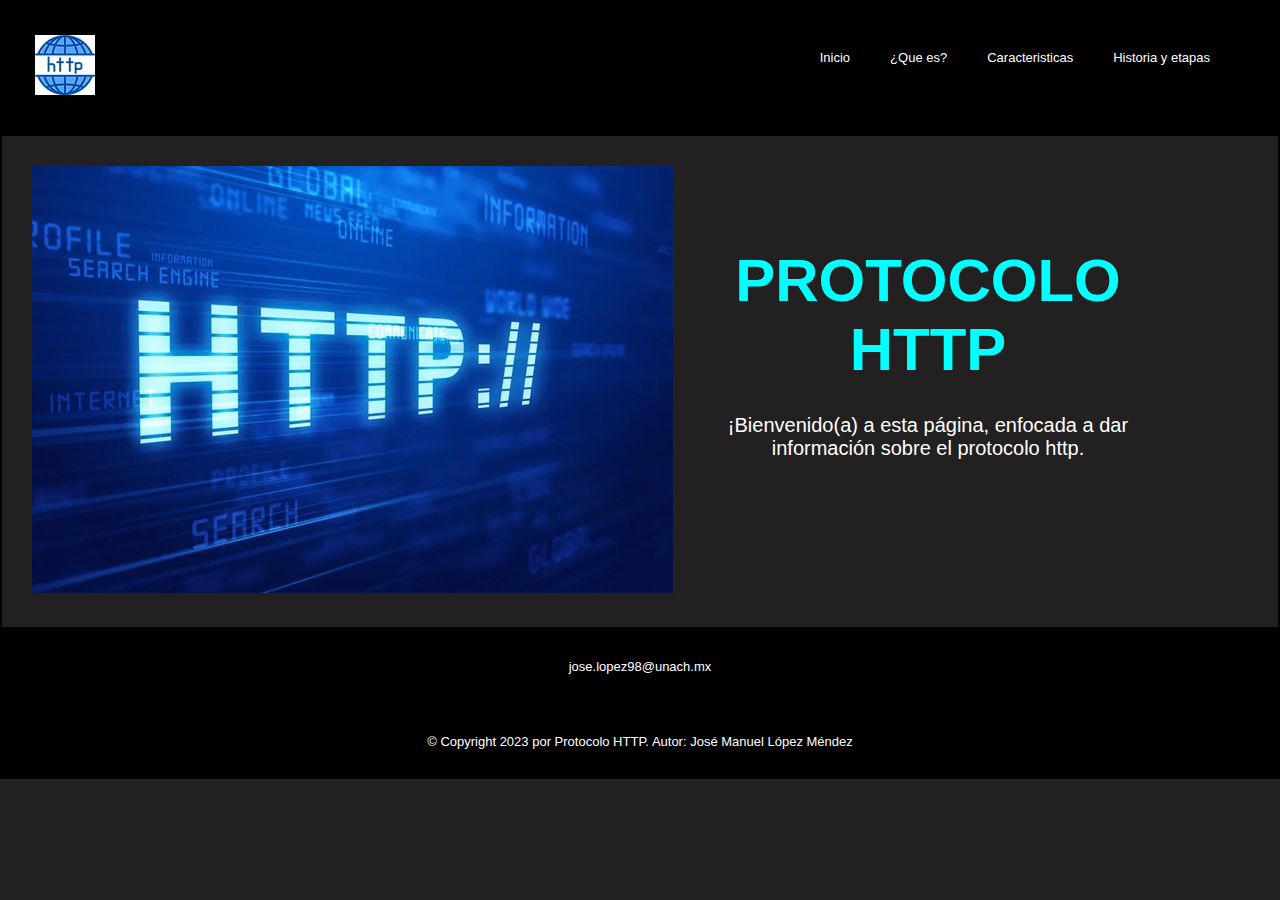
<file: Proyecto2/index.html>
<!DOCTYPE html>
<html lang="en">
<head>
    <meta charset="UTF-8">
    <meta name="viewport" content="width=device-width, initial-scale=1.0">
    <link rel="stylesheet" href="index.css">
    <title>Protocolo HTTP</title>
</head>
<body>
    <div class="contenedor">
        <header class="superior">
            <div class="logo">
                <img src="Img/logo.jpg" alt="">
            </div>
            <nav class="menu">
                <ul class="opciones">
                    <li><a href="index.html">Inicio</a></li>
                    <li><a href="que_es.html">¿Que es?</a></li>
                    <li><a href="caracteristicas.html">Caracteristicas</a></li>
                    <li><a href="historia.html">Historia y etapas</a></li>
                </ul>
            </nav>
        </header>
    </div>

<section class="cuerpo">
    <article class="bienvenida1">
        <div class="img_inicial">
            <img src="Img/Protocolo_http.jpg" alt="">
        </div>
    </article>
    <article class="bienvenida2">
        <div class="texto">
            <h1>PROTOCOLO HTTP</h1>
            <P>¡Bienvenido(a) a esta página, enfocada a dar información sobre el protocolo http.</P>
        </div>
    </article>
</section>

<footer class="pie">
    <p>jose.lopez98@unach.mx</p>
    <p>&copy; Copyright 2023 por Protocolo HTTP. Autor: José Manuel López Méndez</p>
</footer>

</body>
</html>
</file>
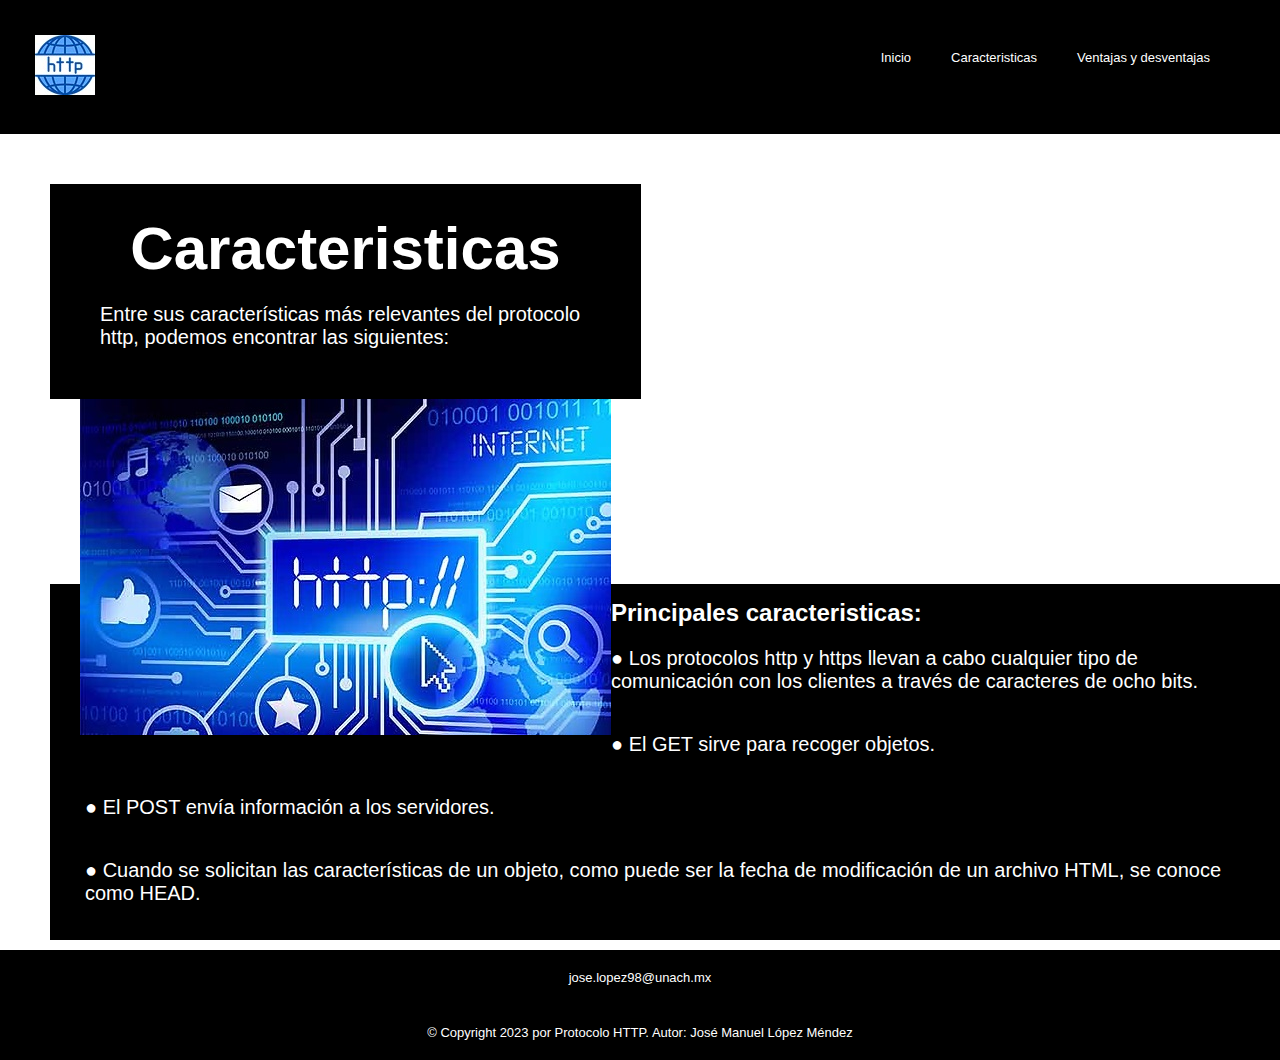
<file: Proyecto2/caracteristicas.html>
<!DOCTYPE html>
<html lang="en">
<head>
    <meta charset="UTF-8">
    <meta name="viewport" content="width=device-width, initial-scale=1.0">
    <link rel="stylesheet" href="caracteristicas.css">
    <title>Caracteristicas | Protocolo HTTP</title>
</head>
<body>
    <div class="contenedor">
        <header class="superior">
            <div class="logo">
                <img src="Img/logo.jpg" alt="">
            </div>
            <nav class="menu">
                <ul class="opciones">
                    <li><a href="index.html">Inicio</a></li>
                    <li><a href="caracteristicas.html">Caracteristicas</a></li>
                    <li><a href="vyd.html">Ventajas y desventajas</a></li>
                </ul>
            </nav>
        </header>
    </div>
    <section class="entrada">
        
            <article class="caja1">
                <h1>Caracteristicas</h1>
                <p>Entre sus características más relevantes del protocolo http, podemos encontrar las
                    siguientes:
                </p>
            </article>
            <article class="caja2">
                <img src="Img/caracteristicas.jpg" alt="">
            </article>
    </section>
    <section class="cuerpo">
            <h2>Principales caracteristicas:</h2>
        <p>● Los protocolos http y https llevan a cabo cualquier tipo de comunicación con
            los clientes a través de caracteres de ocho bits.
        </p>
        <p>● El GET sirve para recoger objetos.

        </p>
        <p>
            ● El POST envía información a los servidores.
        </p>
        <p>
            ● Cuando se solicitan las características de un objeto, como puede ser la fecha de modificación de un archivo HTML, se conoce como HEAD.
        </p>

    </section>
    <footer class="pie">
        <p>jose.lopez98@unach.mx</p>
        <p>&copy; Copyright 2023 por Protocolo HTTP. Autor: José Manuel López Méndez</p>
    </footer>
    
</body>
</html>
</file>
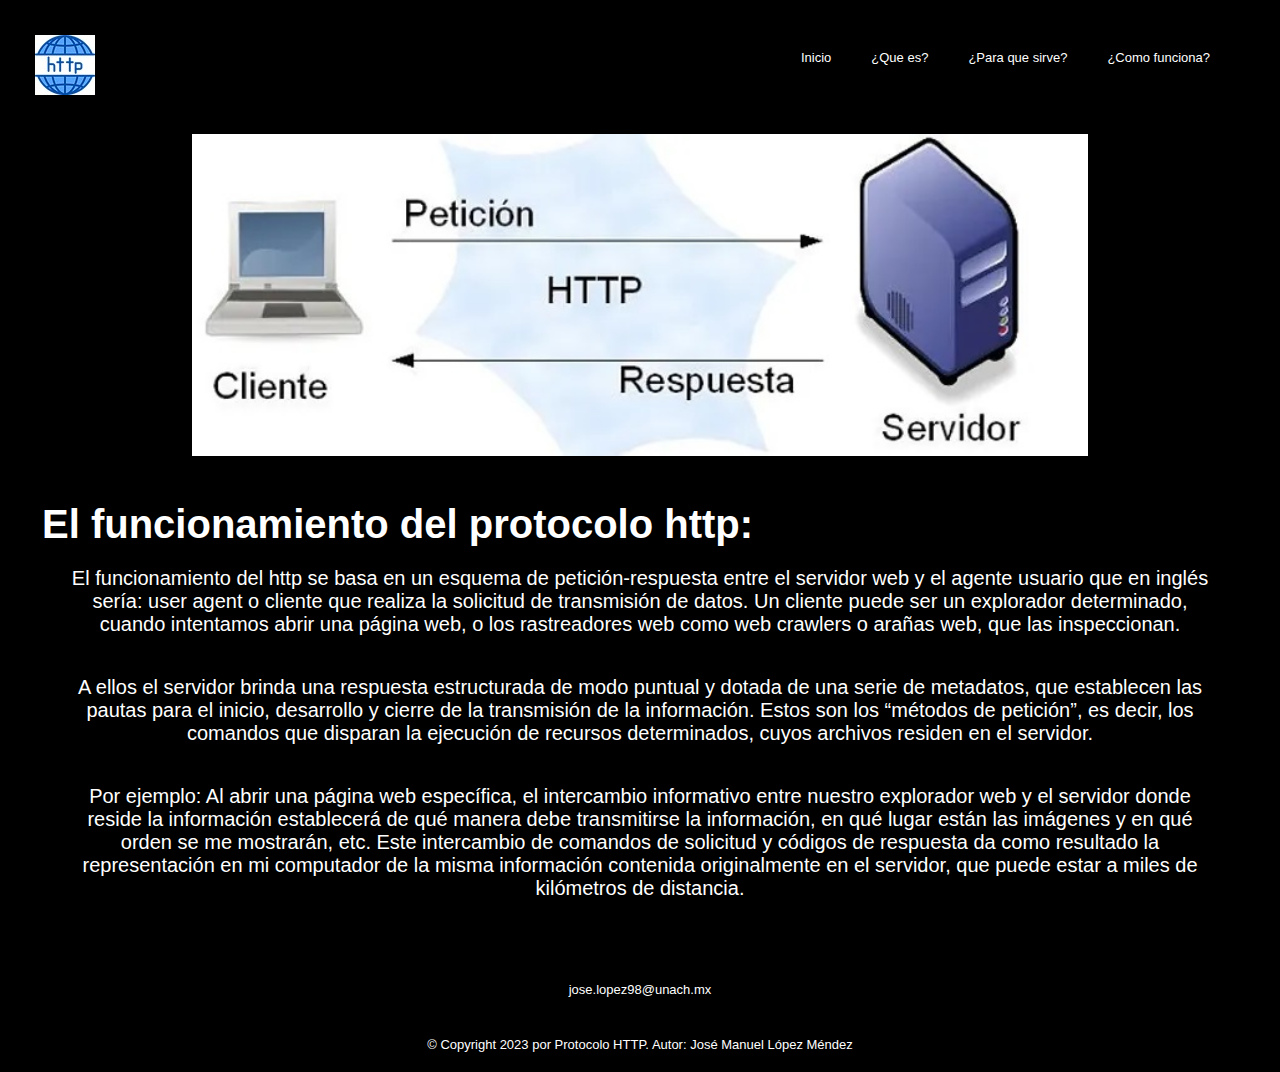
<file: Proyecto2/cm_funciona.html>
<!DOCTYPE html>
<html lang="en">
<head>
    <meta charset="UTF-8">
    <meta name="viewport" content="width=device-width, initial-scale=1.0">
    <link rel="stylesheet" href="cm_funciona.css">
    <title>¿Como funciona? | Protocolo HTTP</title>
</head>
<body>
    
    <div class="contenedor">
        <header class="superior">
            <div class="logo">
                <img src="Img/logo.jpg" alt="">
            </div>
            <nav class="menu">
                <ul class="opciones">
                    <li><a href="index.html">Inicio</a></li>
                    <li><a href="que_es.html">¿Que es?</a></li>
                    <li><a href="pq_sirve.html">¿Para que sirve?</a></li>
                    <li><a href="cm_funciona.html">¿Como funciona?</a></li>
                </ul>
            </nav>
        </header>
    </div>
    <section class="slider">
        <img src="Img/cmfunciona.jpg" alt="" width="70%">
    </section>
    <section class="cuerpo">
        <div class="info">
            <h2>
                El funcionamiento del protocolo http:
            </h2>
            <p>
                El funcionamiento del http se basa en un esquema de petición-respuesta entre el servidor web y el agente usuario que en inglés sería: user agent o cliente que realiza la solicitud de transmisión de datos. Un cliente puede ser un explorador determinado, cuando intentamos abrir una página web, o los rastreadores web como web crawlers o arañas web, que las inspeccionan.
            </p>
            <p>A ellos el servidor brinda una respuesta estructurada de modo puntual y dotada de
                una serie de metadatos, que establecen las pautas para el inicio, desarrollo y cierre
                de la transmisión de la información. Estos son los “métodos de petición”, es decir,
                los comandos que disparan la ejecución de recursos determinados, cuyos archivos
                residen en el servidor.
                
            </p>
            <p>Por ejemplo: Al abrir una página web específica, el intercambio informativo entre
                nuestro explorador web y el servidor donde reside la información establecerá de qué
                manera debe transmitirse la información, en qué lugar están las imágenes y en qué
                orden se me mostrarán, etc. Este intercambio de comandos de solicitud y códigos
                de respuesta da como resultado la representación en mi computador de la misma
                información contenida originalmente en el servidor, que puede estar a miles de
                kilómetros de distancia.</p>
        </div>

    </section>
    <footer class="pie">
        <p>jose.lopez98@unach.mx</p>
        <p>&copy; Copyright 2023 por Protocolo HTTP. Autor: José Manuel López Méndez</p>
    </footer>
</body>
</html>
</file>
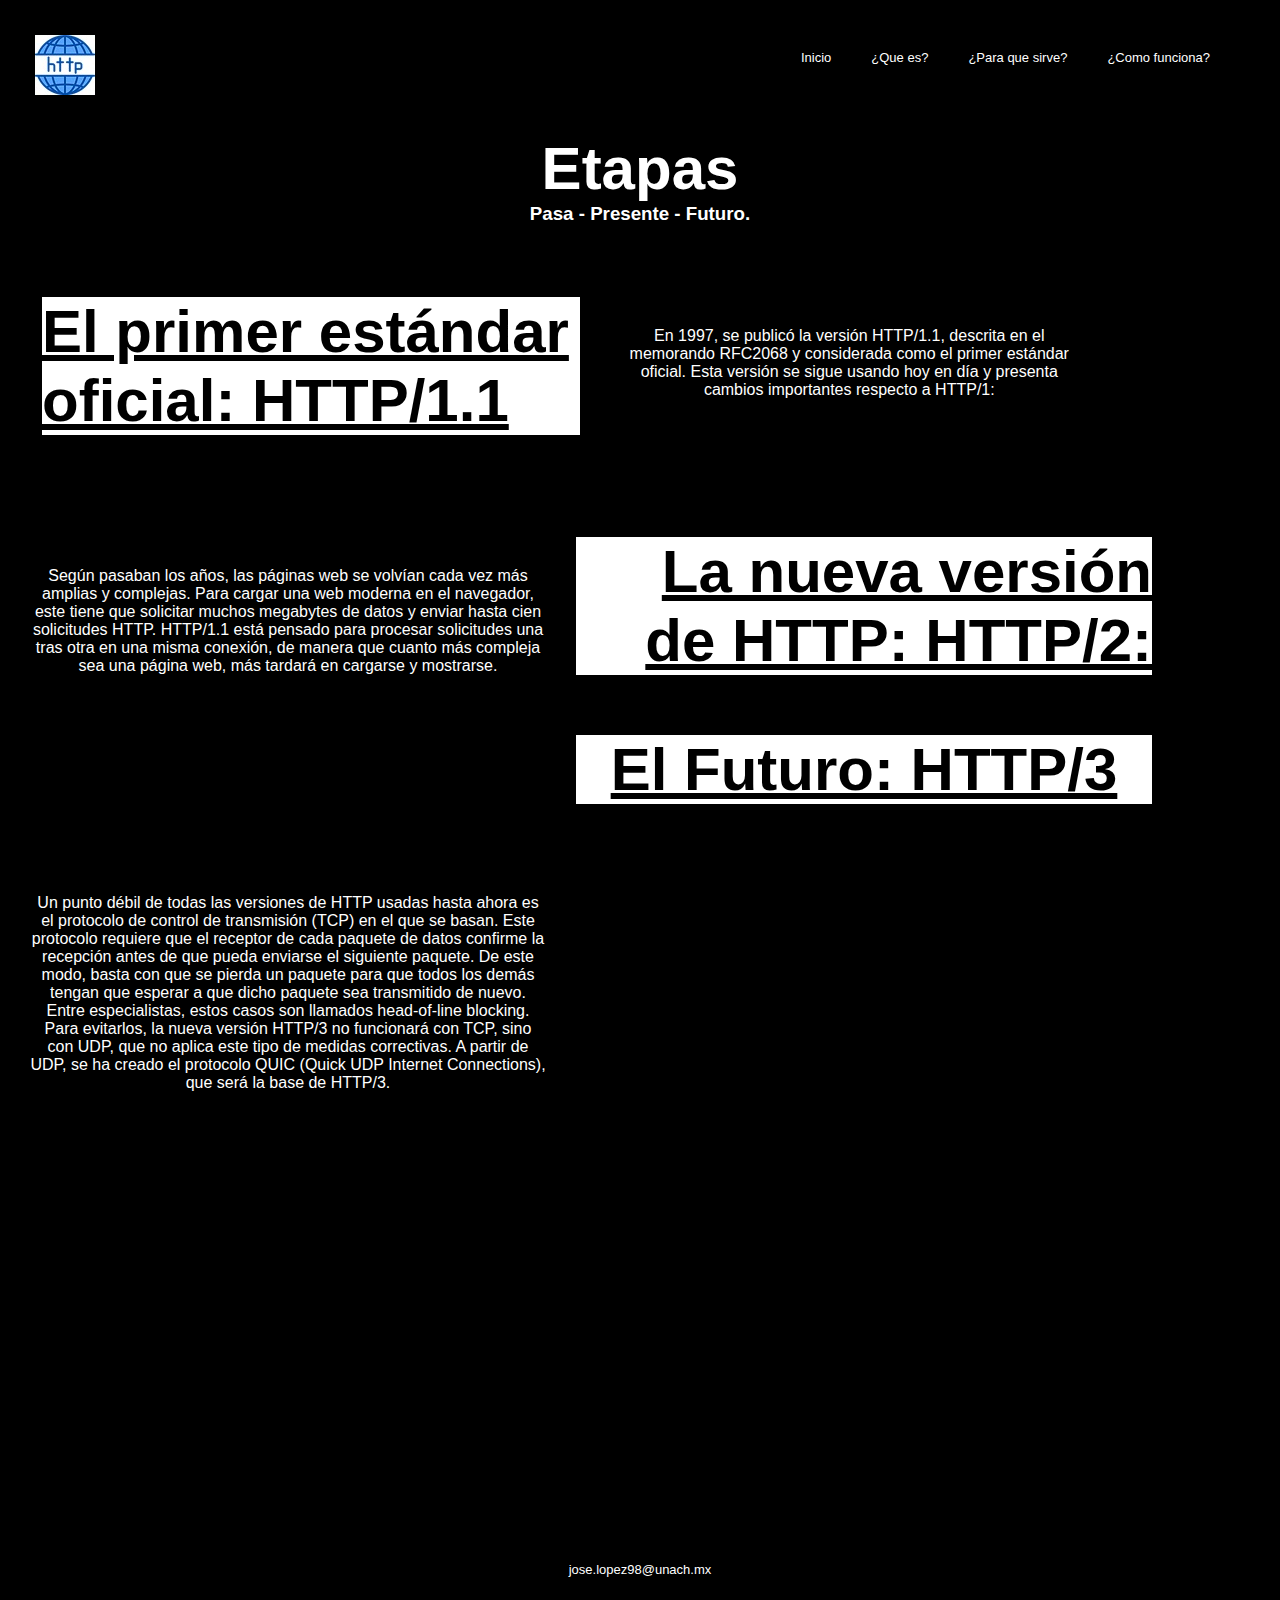
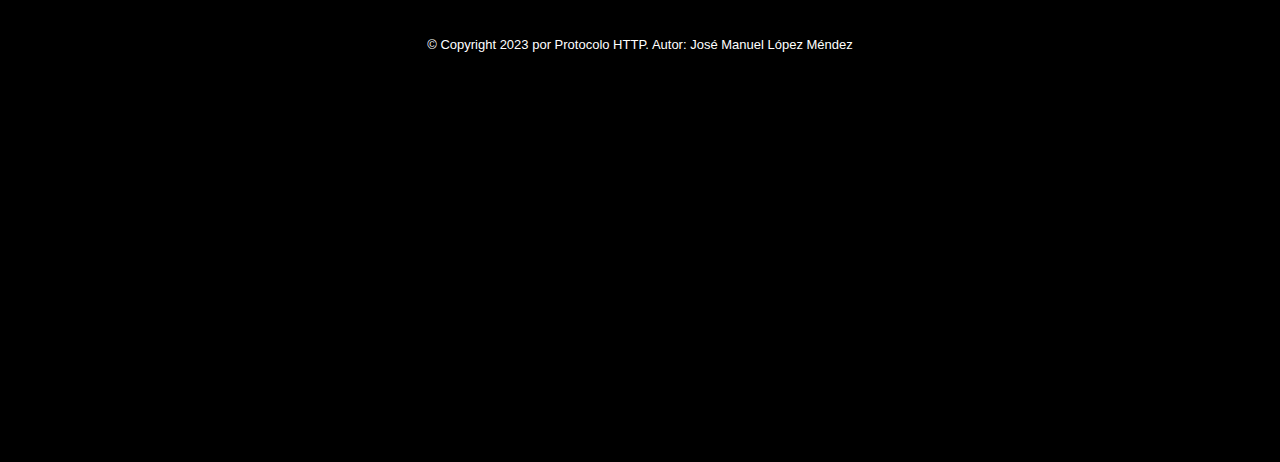
<file: Proyecto2/etapas.html>
<!DOCTYPE html>
<html lang="en">
<head>
    <meta charset="UTF-8">
    <meta name="viewport" content="width=device-width, initial-scale=1.0">
    <link rel="stylesheet" href="etapas.css">
    <title>Etapas | Protocolo HTTP</title>
</head>
<body>
    <div class="contenedor">
        <header class="superior">
            <div class="logo">
                <img src="Img/logo.jpg" alt="">
            </div>
            <nav class="menu">
                <ul class="opciones">
                    <li><a href="index.html">Inicio</a></li>
                    <li><a href="que_es.html">¿Que es?</a></li>
                    <li><a href="pq_sirve.html">¿Para que sirve?</a></li>
                    <li><a href="cm_funciona.html">¿Como funciona?</a></li>
                </ul>
            </nav>
        </header>
    </div>
    <section class="info">
        <h1>Etapas</h1>
        <h3>Pasa - Presente - Futuro.</h3>

        <section class="cuerpo1">

            <article class="caja1">
                <h1> <u>El primer estándar oficial: HTTP/1.1</u></h1>
            </article>
            <article class="caja2">
                <p>En 1997, se publicó la versión HTTP/1.1, descrita en el memorando RFC2068 y
                    considerada como el primer estándar oficial. Esta versión se sigue usando hoy en
                    día y presenta cambios importantes respecto a HTTP/1:</p>
            </article>
        </section>
        <section class="cuerpo2">
            <article class="caja3">
                <p>
                    Según pasaban los años, las páginas web se volvían cada vez más amplias y
                    complejas. Para cargar una web moderna en el navegador, este tiene que solicitar
                    muchos megabytes de datos y enviar hasta cien solicitudes HTTP. HTTP/1.1 está
                    pensado para procesar solicitudes una tras otra en una misma conexión, de manera
                    que cuanto más compleja sea una página web, más tardará en cargarse y
                    mostrarse.
                </p>
            </article>
            <article class="caja4">
                <h1><u>La nueva versión de HTTP: HTTP/2:</u></h1>
            </article>
        </section>
        <section class="cuerpo3">
            <article class="caja5">
                <h1><u>El Futuro: HTTP/3</u></h1>
            </article>
            <article class="caja6">
                <p>Un punto débil de todas las versiones de HTTP usadas hasta ahora es el protocolo
                    de control de transmisión (TCP) en el que se basan. Este protocolo requiere que el
                    receptor de cada paquete de datos confirme la recepción antes de que pueda
                    enviarse el siguiente paquete. De este modo, basta con que se pierda un paquete
                    para que todos los demás tengan que esperar a que dicho paquete sea transmitido
                    de nuevo. Entre especialistas, estos casos son llamados head-of-line blocking.
                    Para evitarlos, la nueva versión HTTP/3 no funcionará con TCP, sino con UDP, que
                    no aplica este tipo de medidas correctivas. A partir de UDP, se ha creado el
                    protocolo QUIC (Quick UDP Internet Connections), que será la base de HTTP/3.</p>
            </article>
        </section>
    </section>
    
    <footer class="pie">
        <p>jose.lopez98@unach.mx</p>
        <p>&copy; Copyright 2023 por Protocolo HTTP. Autor: José Manuel López Méndez</p>
    </footer>
    
</body>
</html>
</file>
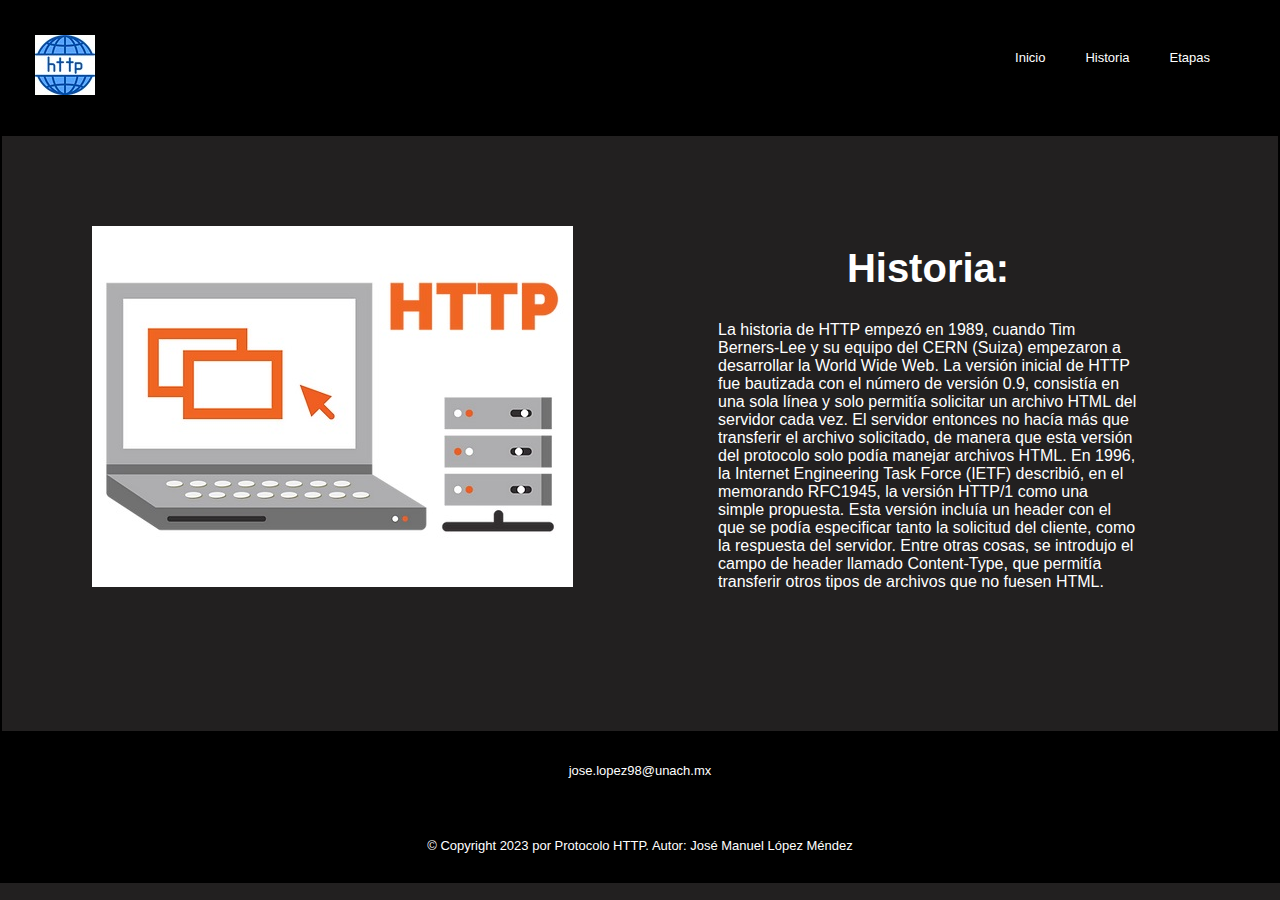
<file: Proyecto2/historia.html>
<!DOCTYPE html>
<html lang="en">
<head>
    <meta charset="UTF-8">
    <meta name="viewport" content="width=device-width, initial-scale=1.0">
    <link rel="stylesheet" href="historia.css">
    <title>Histotia | Protocolo HTTPS</title>
</head>
<body>
    <div class="contenedor">
        <header class="superior">
            <div class="logo">
                <img src="Img/logo.jpg" alt="">
            </div>
            <nav class="menu">
                <ul class="opciones">
                    <li><a href="index.html">Inicio</a></li>
                    <li><a href="historia.html">Historia</a></li>
                    <li><a href="etapas.html">Etapas</a></li>
                </ul>
            </nav>
        </header>
    </div>

<section class="cuerpo">
    <article class="info1">
        <div class="img_historia">
            <img src="Img/historia.jpg" alt="">
        </div>
    </article>
    <article class="info2">
        <div class="texto">
            <h1>Historia:</h1>
            <P>La historia de HTTP empezó en 1989, cuando Tim Berners-Lee y su equipo del
                CERN (Suiza) empezaron a desarrollar la World Wide Web. La versión inicial de
                HTTP fue bautizada con el número de versión 0.9, consistía en una sola línea y solo
                permitía solicitar un archivo HTML del servidor cada vez.
                El servidor entonces no hacía más que transferir el archivo solicitado, de manera
                que esta versión del protocolo solo podía manejar archivos HTML.
                En 1996, la Internet Engineering Task Force (IETF) describió, en el memorando
                RFC1945, la versión HTTP/1 como una simple propuesta. Esta versión incluía un
                header con el que se podía especificar tanto la solicitud del cliente, como la
                respuesta del servidor. Entre otras cosas, se introdujo el campo de header llamado
                Content-Type, que permitía transferir otros tipos de archivos que no fuesen HTML.</P>
        </div>
    </article>
</section>

<footer class="pie">
    <p>jose.lopez98@unach.mx</p>
    <p>&copy; Copyright 2023 por Protocolo HTTP. Autor: José Manuel López Méndez</p>
</footer>

    
</body>
</html>
</file>
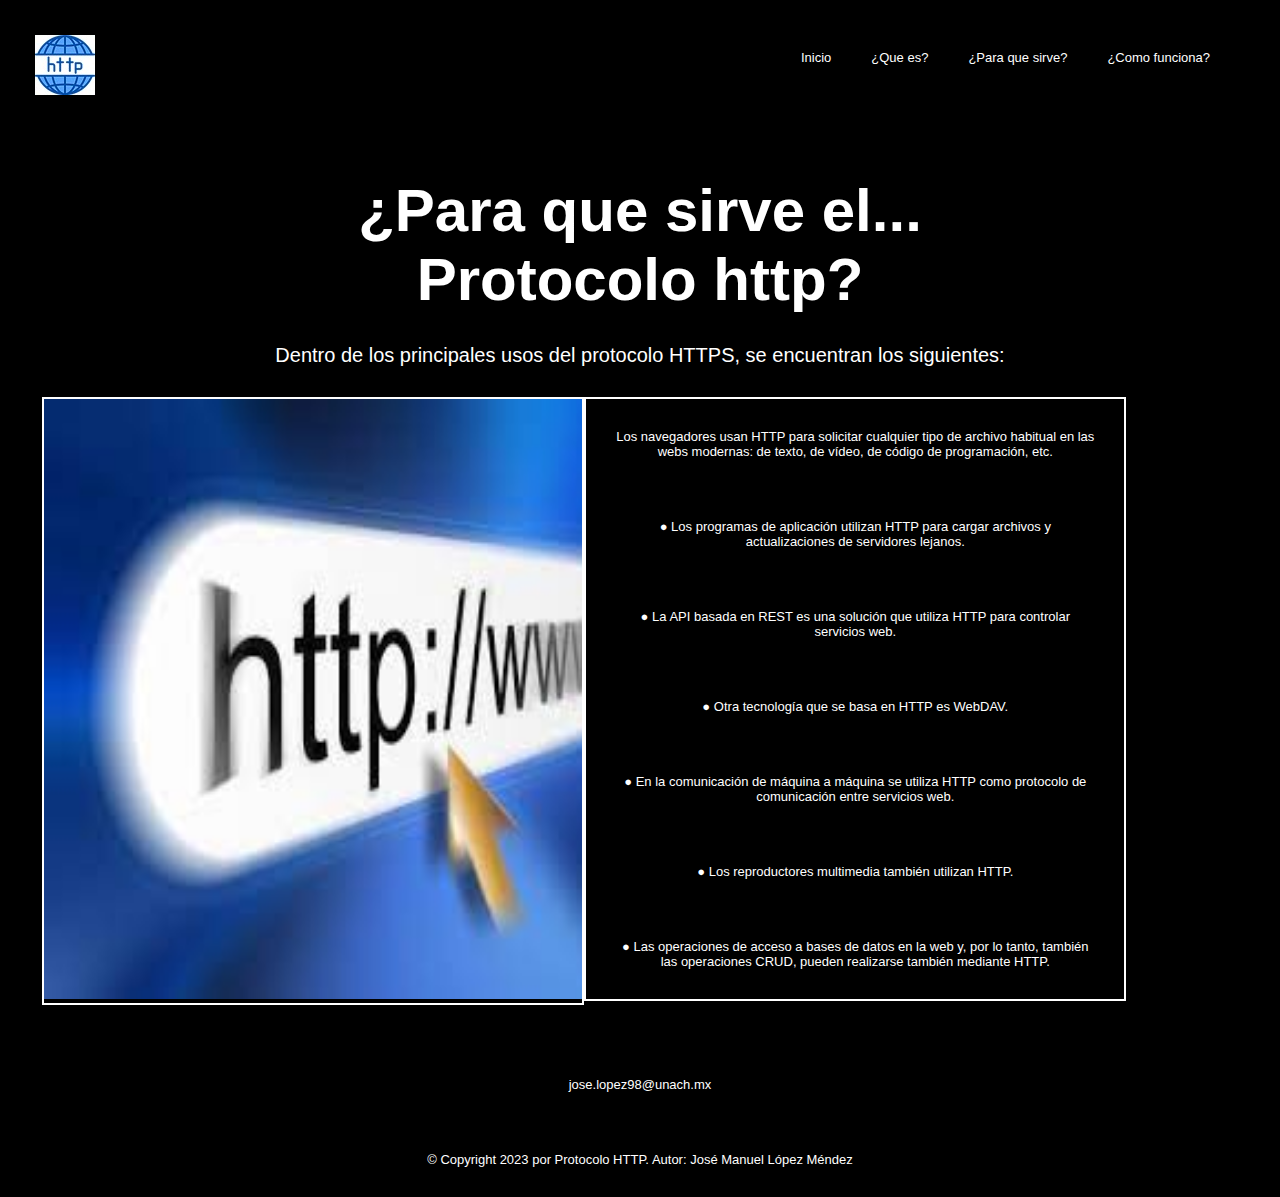
<file: Proyecto2/pq_sirve.html>
<!DOCTYPE html>
<html lang="en">
<head>
    <meta charset="UTF-8">
    <meta name="viewport" content="width=device-width, initial-scale=1.0">
    <link rel="stylesheet" href="pq_sirve.css">
    <title>¿Para que sirve? | Protocolo HTTP</title>
</head>
<body>
    <div class="contenedor">
        <header class="superior">
            <div class="logo">
                <img src="Img/logo.jpg" alt="">
            </div>
            <nav class="menu">
                <ul class="opciones">
                    <li><a href="index.html">Inicio</a></li>
                    <li><a href="que_es.html">¿Que es?</a></li>
                    <li><a href="pq_sirve.html">¿Para que sirve?</a></li>
                    <li><a href="cm_funciona.html">¿Como funciona?</a></li>
                </ul>
            </nav>
        </header>
    </div>
    <section class="cuerpo">
        <h1>¿Para que sirve el...</h1>
        <h1>Protocolo http?</h1>
        <p>Dentro de los principales usos del protocolo HTTPS, se encuentran los siguientes:</p>

        <article class="caja1">
            <img src="Img/clickhtttp.jpg" alt="">
        </article>
        <article class="caja2">
            <p>Los navegadores usan HTTP para solicitar cualquier tipo de archivo habitual
                en las webs modernas: de texto, de vídeo, de código de programación, etc.
            </p>
            <p>● Los programas de aplicación utilizan HTTP para cargar archivos y
                actualizaciones de servidores lejanos.
            </p>
            <p>
                ● La API basada en REST es una solución que utiliza HTTP para controlar
                servicios web.
            </p>
            <p>
                ● Otra tecnología que se basa en HTTP es WebDAV.
            </p>
            <p> ● En la comunicación de máquina a máquina se utiliza HTTP como protocolo
                de comunicación entre servicios web.
            </p>
            <p>● Los reproductores multimedia también utilizan HTTP.
            </p>
            <p>● Las operaciones de acceso a bases de datos en la web y, por lo tanto,
                también las operaciones CRUD, pueden realizarse también mediante HTTP.
            </p>
        </article>
    </section>
    <footer class="pie">
        <p>jose.lopez98@unach.mx</p>
        <p>&copy; Copyright 2023 por Protocolo HTTP. Autor: José Manuel López Méndez</p>
    </footer>
</body>
</html>
</file>
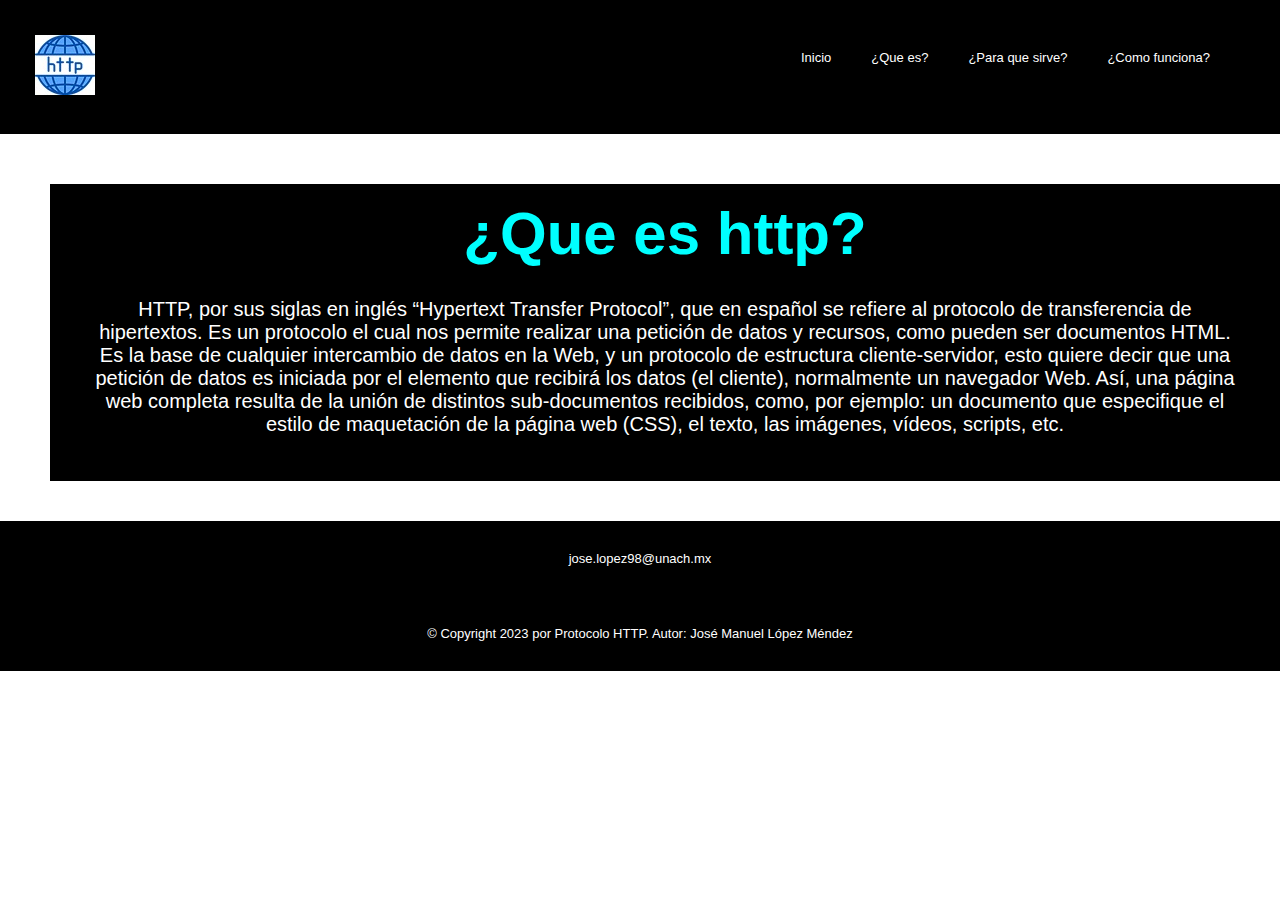
<file: Proyecto2/que_es.html>
<!DOCTYPE html>
<html lang="en">
<head>
    <meta charset="UTF-8">
    <meta name="viewport" content="width=device-width, initial-scale=1.0">
    <link rel="stylesheet" href="que_es.css">
    <title>¿Que es? | Protocolo HTTP</title>
</head>
<body>
    <div class="contenedor">
        <header class="superior">
            <div class="logo">
                <img src="Img/logo.jpg" alt="">
            </div>
            <nav class="menu">
                <ul class="opciones">
                    <li><a href="index.html">Inicio</a></li>
                    <li><a href="que_es.html">¿Que es?</a></li>
                    <li><a href="pq_sirve.html">¿Para que sirve?</a></li>
                    <li><a href="cm_funciona.html">¿Como funciona?</a></li>
                </ul>
            </nav>
        </header>
    </div>
    <section class="cuerpo">
        <h1>¿Que es http?</h1>
        <p>HTTP, por sus siglas en inglés “Hypertext Transfer Protocol”, que en español se
            refiere al protocolo de transferencia de hipertextos. Es un protocolo el cual nos
            permite realizar una petición de datos y recursos, como pueden ser documentos
            HTML. Es la base de cualquier intercambio de datos en la Web, y un protocolo de
            estructura cliente-servidor, esto quiere decir que una petición de datos es iniciada
            por el elemento que recibirá los datos (el cliente), normalmente un navegador Web.
            Así, una página web completa resulta de la unión de distintos sub-documentos
            recibidos, como, por ejemplo: un documento que especifique el estilo de
            maquetación de la página web (CSS), el texto, las imágenes, vídeos, scripts, etc.</p>
    </section>
    <footer class="pie">
        <p>jose.lopez98@unach.mx</p>
        <p>&copy; Copyright 2023 por Protocolo HTTP. Autor: José Manuel López Méndez</p>
    </footer>
</body>
</html>
</file>
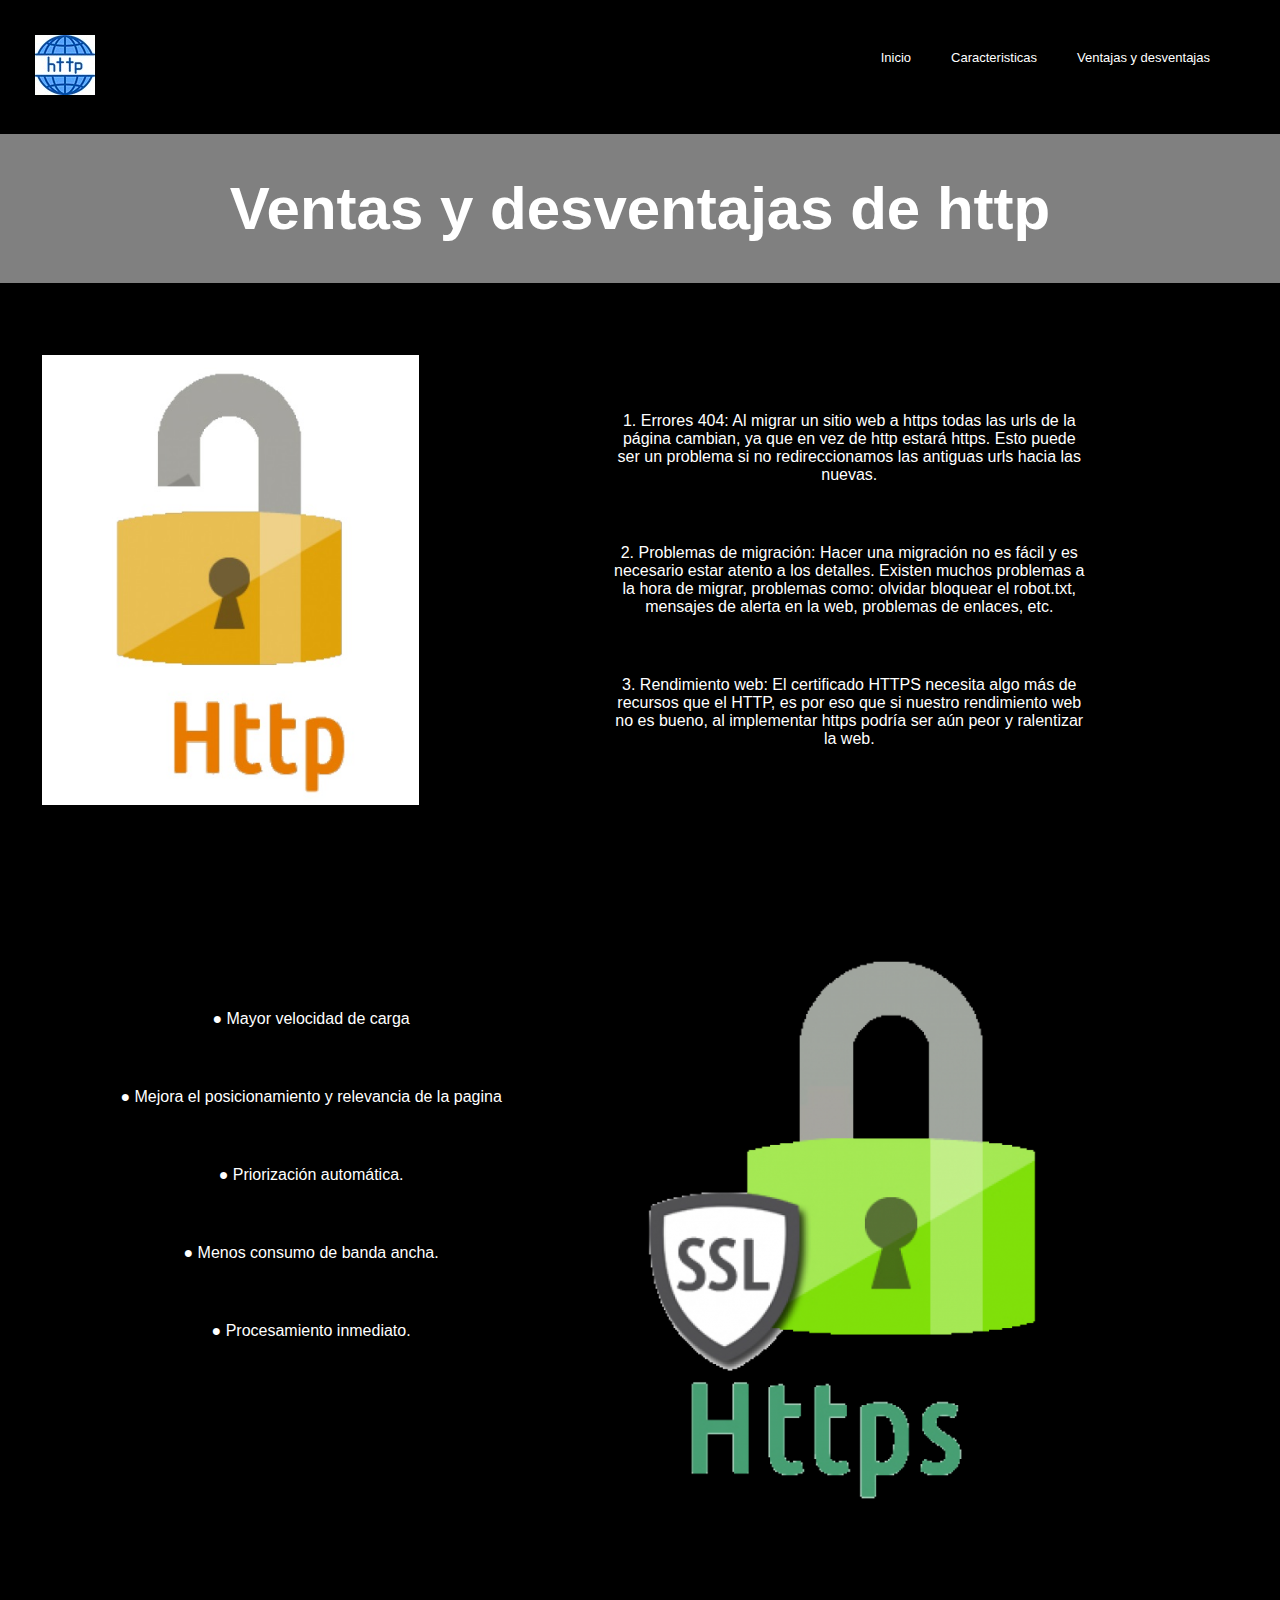
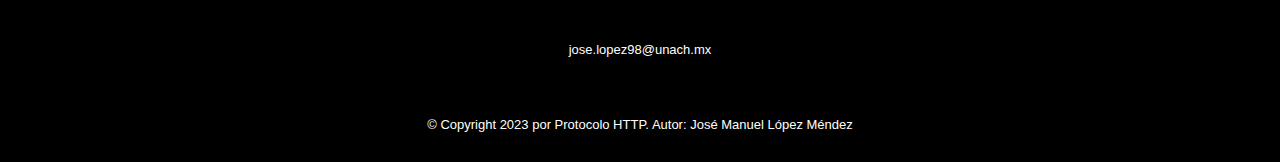
<file: Proyecto2/vyd.html>
<!DOCTYPE html>
<html lang="en">
<head>
    <meta charset="UTF-8">
    <meta name="viewport" content="width=device-width, initial-scale=1.0">
    <link rel="stylesheet" href="vyd.css">
    <title>Ventajas y desventajas | Protocolo HTTP</title>
</head>
<body>
    <div class="contenedor">
        <header class="superior">
            <div class="logo">
                <img src="Img/logo.jpg" alt="">
            </div>
            <nav class="menu">
                <ul class="opciones">
                    <li><a href="index.html">Inicio</a></li>
                    <li><a href="caracteristicas.html">Caracteristicas</a></li>
                    <li><a href="vyd.html">Ventajas y desventajas</a></li>
                </ul>
            </nav>
        </header>
    </div>
    <section class="entrada">
        <h1>Ventas y desventajas de http</h1>
    </section>
    <section class="cuerpo1">

        <article class="caja1">
            <img src="Img/http.jpg" alt="" width="70%">
        </article>
        <article class="caja2">
            <h2>
                Ventajas:
            </h2>
            <p>1. Errores 404: Al migrar un sitio web a https todas las urls de la página
                cambian, ya que en vez de http estará https. Esto puede ser un problema si
                no redireccionamos las antiguas urls hacia las nuevas.</p>
            <p>2. Problemas de migración: Hacer una migración no es fácil y es necesario
                estar atento a los detalles. Existen muchos problemas a la hora de migrar,
                problemas como: olvidar bloquear el robot.txt, mensajes de alerta en la web,
                problemas de enlaces, etc.</p>
            <p>3. Rendimiento web: El certificado HTTPS necesita algo más de recursos que
                el HTTP, es por eso que si nuestro rendimiento web no es bueno, al
                implementar https podría ser aún peor y ralentizar la web.</p>
        </article>
    </section>
    <section class="cuerpo2">
        <article class="caja3">
            <h2>Ventajas</h2>
            <p>● Mayor velocidad de carga</p>
            <p>● Mejora el posicionamiento y relevancia de la pagina</p>
            <p>● Priorización automática.</p>
            <p>● Menos consumo de banda ancha.</p>
            <p>● Procesamiento inmediato.</p>
        </article>
        <article class="caja4">
            <img src="Img/https.png" alt="">
        </article>
    </section>

    <footer class="pie">
        <p>jose.lopez98@unach.mx</p>
        <p>&copy; Copyright 2023 por Protocolo HTTP. Autor: José Manuel López Méndez</p>
    </footer>
    
</body>
</html>
</file>
<file: Proyecto2/index.css>
*{
    padding: 0;
    margin: 0;
}
body{
    background: rgb(34, 32, 32);

}
.contenedor{
width: 100%;
background-color: black;
margin: auto;
}
.superior{
    background-color: black;
    overflow: hidden;
}
.logo{
    float: left;
    width: 300px;
    padding: 35px;
}
/*Estilos del menu*/
.menu{
    float: right;
    padding: 50px;
}
.opciones li{
    float: left;
    list-style: none;
    font-family:Arial, Helvetica, sans-serif ;
    font-size: 13px;
    
}
.opciones li a{
    color: white;
    padding: 20px;
    text-decoration: none;
}
.opciones li a:hover{
    color: blue;
    cursor: pointer;
}
.cuerpo{
    overflow: hidden;
    border: 2px solid;
}
.img_inicial{
    padding: 20px;
    float: left;
}
.texto{
    font-family:Arial, Helvetica, sans-serif;
    float: right;
    padding: 60px;
}
.bienvenida1{
    float: left;
    width: 300px;
    margin: 10px;
}
.bienvenida2{
    float: right;
    width: 600px ;
    margin: 10px;
    padding: 40px;
}
h1{
    text-align: center;
    color: aqua;
    font-family: Arial, Helvetica, sans-serif;
    font-size: 60px;
}
p{
    text-align: center;
    padding: 30px;
    color: white;
    font-family: Arial, Helvetica, sans-serif;
    font-size: 20px;
}
.pie{
    background-color: black;
    overflow: hidden;
    font-family: Arial, Helvetica, sans-serif;
    text-align: center;
}
.pie p{
    font-size: 13px;
}
</file>
<file: Proyecto2/caracteristicas.css>
*{
    padding: 0;
    margin: 0;
}
body{
    background-image: url(https://static.wixstatic.com/media/b62059_86f518016d5e496ca2069be8e30b79ff~mv2.jpg/v1/fill/w_1197,h_630,al_c,q_85,enc_auto/b62059_86f518016d5e496ca2069be8e30b79ff~mv2.jpg);

}
.contenedor{
width: 100%;
background-color: black;
margin: auto;
}
.superior{
    background-color: black;
    overflow: hidden;
}
.logo{
    float: left;
    width: 300px;
    padding: 35px;
}
/*Estilos del menu*/
.menu{
    float: right;
    padding: 50px;
}
.opciones li{
    float: left;
    list-style: none;
    font-family:Arial, Helvetica, sans-serif ;
    font-size: 13px;
    
}
.opciones li a{
    color: white;
    padding: 20px;
    text-decoration: none;
}
.opciones li a:hover{
    color: blue;
    cursor: pointer;
}
.entrada{
    padding: 50px;
}
.caja1{
    float: left;
    width: 45%;
    background-color: black;
    overflow: hidden;
    margin-right: 30px;
    padding: 30px;
}
.caja2{
    float: left;
    width: 45%;
    overflow: hidden;
    margin-left: 30px;
}
.cuerpo{
    width: 1200px;
    margin-top: 350px;
    margin-left: 50px;
    margin-right: 50px;
    margin-bottom: 10px;
    background-color: black; 
    padding: 15px;
}


h2{
    color: white;
    font-family: Arial, Helvetica, sans-serif;
    text-align: left;
}
h1{
    text-align: center;
    color: white;
    font-family: Arial, Helvetica, sans-serif;
    font-size: 60px;
}

p{
    text-align: left;
    padding: 20px;
    color: white;
    font-family: Arial, Helvetica, sans-serif;
    font-size: 20px;
}
.pie{
    background-color: black;
    overflow: hidden;
    font-family: Arial, Helvetica, sans-serif;
    text-align: center;
}
.pie p{
    text-align: center;
    font-size: 13px;
}
</file>
<file: Proyecto2/cm_funciona.css>
*{
    padding: 0;
    margin: 0;
}
body{
    background-color: black;
}
.contenedor{
width: 100%;
background-color: black;
margin: auto;
}
.superior{
    background-color: black;
    overflow: hidden;
}
.logo{
    float: left;
    width: 300px;
    padding: 35px;
}
/*Estilos del menu*/
.menu{
    float: right;
    padding: 50px;
}
.opciones li{
    float: left;
    list-style: none;
    font-family:Arial, Helvetica, sans-serif ;
    font-size: 13px;
    
}
.opciones li a{
    color: white;
    padding: 20px;
    text-decoration: none;
}
.opciones li a:hover{
    color: blue;
    cursor: pointer;
}
.cuerpo{
    overflow: hidden;
    padding: 40px;
    border: 2px solid;
}
.slider{
    text-align: center;
}
h2{
    text-align: left;
    color: white;
    font-family: Arial, Helvetica, sans-serif;
    font-size: 40px;
}
p{
    text-align: center;
    padding: 20px;
    color: white;
    font-family: Arial, Helvetica, sans-serif;
    font-size: 20px;
}
.pie{
    background-color: black;
    overflow: hidden;
    font-family: Arial, Helvetica, sans-serif;
    text-align: center;
}
.pie p{
    font-size: 13px;
}
</file>
<file: Proyecto2/etapas.css>
*{
    padding: 0;
    margin: 0;
}
body{
    background-color: black;
}
.contenedor{
width: 100%;
background-color: black;
margin: auto;
}
.superior{
    background-color: black;
    overflow: hidden;
}
.logo{
    float: left;
    width: 300px;
    padding: 35px;
}
/*Estilos del menu*/
.menu{
    float: right;
    padding: 50px;
}
.opciones li{
    float: left;
    list-style: none;
    font-family:Arial, Helvetica, sans-serif ;
    font-size: 13px;
    
}
.opciones li a{
    color: white;
    padding: 20px;
    text-decoration: none;
}
.opciones li a:hover{
    color: blue;
    cursor: pointer;
}
.entrada{
    overflow: hidden;
    background-color: gray;
    padding: 40px;
}
.cuerpo1{
    overflow: hidden;
    padding: 40px;
    border: 2px solid;
}
.caja1{
    float: left;
    width: 45%;
    overflow: hidden;
    margin: 30px auto;
    background-color: white;
}
.caja1 h1{
    color: black;
    text-align: left;
}
.caja2{
    float: left;
    width: 45%;
    margin: 30px auto;
    overflow: hidden;
}
.caja3{
    float: left;
    width: 45%;
    overflow: hidden;
    margin: 30px auto;
}
.caja4{
    float: left;
    width: 45%;
    margin: 30px auto;
    overflow: hidden; 
    background-color: white;
}
.caja4 h1{
    color: black;
    text-align: right;
}
.caja5{
    float: left;
    width: 45%;
    overflow: hidden;
    margin: 30px auto;
    background-color: white;
}
.caja6{
    float: left;
    width: 45%;
    margin: 30px auto;
    overflow: hidden; 
}
.caja5 h1{
    color: black;
} 

.caja2 p{
    font-size: 16px;
}
.caja3 p{
    font-size: 16px;
}
.caja6 p{
    font-size: 16px;
}
h1{
    text-align: center;
    color: white;
    font-family: Arial, Helvetica, sans-serif;
    font-size: 60px;
}
h3{
    text-align: center;
    color: white;
    font-family: Arial, Helvetica, sans-serif;
}
p{
    text-align: center;
    padding: 30px;
    color: white;
    font-family: Arial, Helvetica, sans-serif;
    font-size: 20px;
}
.pie{
    padding: 380px;
    background-color: black;
    overflow: hidden;
    font-family: Arial, Helvetica, sans-serif;
    text-align: center;
}
.pie p{
    font-size: 13px;
}
</file>
<file: Proyecto2/historia.css>
*{
    padding: 0;
    margin: 0;
}
body{
    background: rgb(34, 32, 32);

}
.contenedor{
width: 100%;
background-color: black;
margin: auto;
}
.superior{
    background-color: black;
    overflow: hidden;
}
.logo{
    float: left;
    width: 300px;
    padding: 35px;
}
/*Estilos del menu*/
.menu{
    float: right;
    padding: 50px;
}
.opciones li{
    float: left;
    list-style: none;
    font-family:Arial, Helvetica, sans-serif ;
    font-size: 13px;
    
}
.opciones li a{
    color: white;
    padding: 20px;
    text-decoration: none;
}
.opciones li a:hover{
    color: blue;
    cursor: pointer;
}
.cuerpo{
    overflow: hidden;
    border: 2px solid;
}
.img_historia{
    padding: 80px;
    float: left;
}
.texto{
    font-family:Arial, Helvetica, sans-serif;
    float: right;
    padding: 60px;
}
.info1{
    float: left;
    width: 300px;
    margin: 10px;
}
.info2{
    float: right;
    width: 600px ;
    margin: 10px;
    padding: 40px;
}
h1{
    text-align: center;
    color: white;
    font-family: Arial, Helvetica, sans-serif;
    font-size: 40px;
}
p{
    text-align: left;
    padding: 30px;
    color: white;
    font-family: Arial, Helvetica, sans-serif;
    font-size: 16px;
}
.pie{
    background-color: black;
    overflow: hidden;
    font-family: Arial, Helvetica, sans-serif;
    text-align: center;
}
.pie p{
    font-size: 13px;
    text-align: center;
}
</file>
<file: Proyecto2/pq_sirve.css>
*{
    padding: 0;
    margin: 0;
}
body{
    background-color: black;
}
.contenedor{
width: 100%;
background-color: black;
margin: auto;
}
.superior{
    background-color: black;
    overflow: hidden;
}
.logo{
    float: left;
    width: 300px;
    padding: 35px;
}
/*Estilos del menu*/
.menu{
    float: right;
    padding: 50px;
}
.opciones li{
    float: left;
    list-style: none;
    font-family:Arial, Helvetica, sans-serif ;
    font-size: 13px;
    
}
.opciones li a{
    color: white;
    padding: 20px;
    text-decoration: none;
}
.opciones li a:hover{
    color: blue;
    cursor: pointer;
}
.cuerpo{
    overflow: hidden;
    padding: 40px;
    border: 2px solid;
}

.caja1{
    float: left;
    width: 45%;
    border: 2px solid white;
    overflow: hidden;
}
.caja1 img{
    width: 570px;
    height: 600px;
}
.caja2{
    float: left;
    width: 45%;
    border: 2px solid white;
    overflow: hidden;
}

.caja2 p{
    font-size: 13px;
}
h1{
    text-align: center;
    color: white;
    font-family: Arial, Helvetica, sans-serif;
    font-size: 60px;
}
p{
    text-align: center;
    padding: 30px;
    color: white;
    font-family: Arial, Helvetica, sans-serif;
    font-size: 20px;
}
.pie{
    background-color: black;
    overflow: hidden;
    font-family: Arial, Helvetica, sans-serif;
    text-align: center;
}
.pie p{
    font-size: 13px;
}
</file>
<file: Proyecto2/que_es.css>
*{
    padding: 0;
    margin: 0;
}
body{
    background-image: url(https://static.wixstatic.com/media/b62059_86f518016d5e496ca2069be8e30b79ff~mv2.jpg/v1/fill/w_1197,h_630,al_c,q_85,enc_auto/b62059_86f518016d5e496ca2069be8e30b79ff~mv2.jpg);

}
.contenedor{
width: 100%;
background-color: black;
margin: auto;
}
.superior{
    background-color: black;
    overflow: hidden;
}
.logo{
    float: left;
    width: 300px;
    padding: 35px;
}
/*Estilos del menu*/
.menu{
    float: right;
    padding: 50px;
}
.opciones li{
    float: left;
    list-style: none;
    font-family:Arial, Helvetica, sans-serif ;
    font-size: 13px;
    
}
.opciones li a{
    color: white;
    padding: 20px;
    text-decoration: none;
}
.opciones li a:hover{
    color: blue;
    cursor: pointer;
}
.cuerpo{
    width: 1200px;
    margin-top: 50px;
    margin-left: 50px;
    margin-right: 50px;
    margin-bottom: 40px;
    background-color: black; 
    padding: 15px;
}

h1{
    text-align: center;
    color: aqua;
    font-family: Arial, Helvetica, sans-serif;
    font-size: 60px;
}
p{
    text-align: center;
    padding: 30px;
    color: white;
    font-family: Arial, Helvetica, sans-serif;
    font-size: 20px;
}
.pie{
    background-color: black;
    overflow: hidden;
    font-family: Arial, Helvetica, sans-serif;
    text-align: center;
}
.pie p{
    font-size: 13px;
}
</file>
<file: Proyecto2/vyd.css>
*{
    padding: 0;
    margin: 0;
}
body{
    background-color: black;
}
.contenedor{
width: 100%;
background-color: black;
margin: auto;
}
.superior{
    background-color: black;
    overflow: hidden;
}
.logo{
    float: left;
    width: 300px;
    padding: 35px;
}
/*Estilos del menu*/
.menu{
    float: right;
    padding: 50px;
}
.opciones li{
    float: left;
    list-style: none;
    font-family:Arial, Helvetica, sans-serif ;
    font-size: 13px;
    
}
.opciones li a{
    color: white;
    padding: 20px;
    text-decoration: none;
}
.opciones li a:hover{
    color: blue;
    cursor: pointer;
}
.entrada{
    overflow: hidden;
    background-color: gray;
    padding: 40px;
}
.cuerpo1{
    overflow: hidden;
    padding: 40px;
    border: 2px solid;
}
.cuerpo2{
    overflow: hidden;
    padding: 40px;
    border: 2px solid;
}

.caja1{
    float: left;
    width: 45%;
    overflow: hidden;
    margin: 30px auto;
}
.caja2{
    float: left;
    width: 45%;
    margin: 30px auto;
    overflow: hidden;
}
.caja3{
    float: left;
    width: 45%;
    overflow: hidden;
    margin: 30px auto;
}
.caja4{
    float: left;
    width: 45%;
    margin: 30px auto;
    overflow: hidden; 
}

.caja2 p{
    font-size: 16px;
}
.caja3 p{
    font-size: 16px;
}
h1{
    text-align: center;
    color: white;
    font-family: Arial, Helvetica, sans-serif;
    font-size: 60px;
}
p{
    text-align: center;
    padding: 30px;
    color: white;
    font-family: Arial, Helvetica, sans-serif;
    font-size: 20px;
}
.pie{
    background-color: black;
    overflow: hidden;
    font-family: Arial, Helvetica, sans-serif;
    text-align: center;
}
.pie p{
    font-size: 13px;
}
</file>
